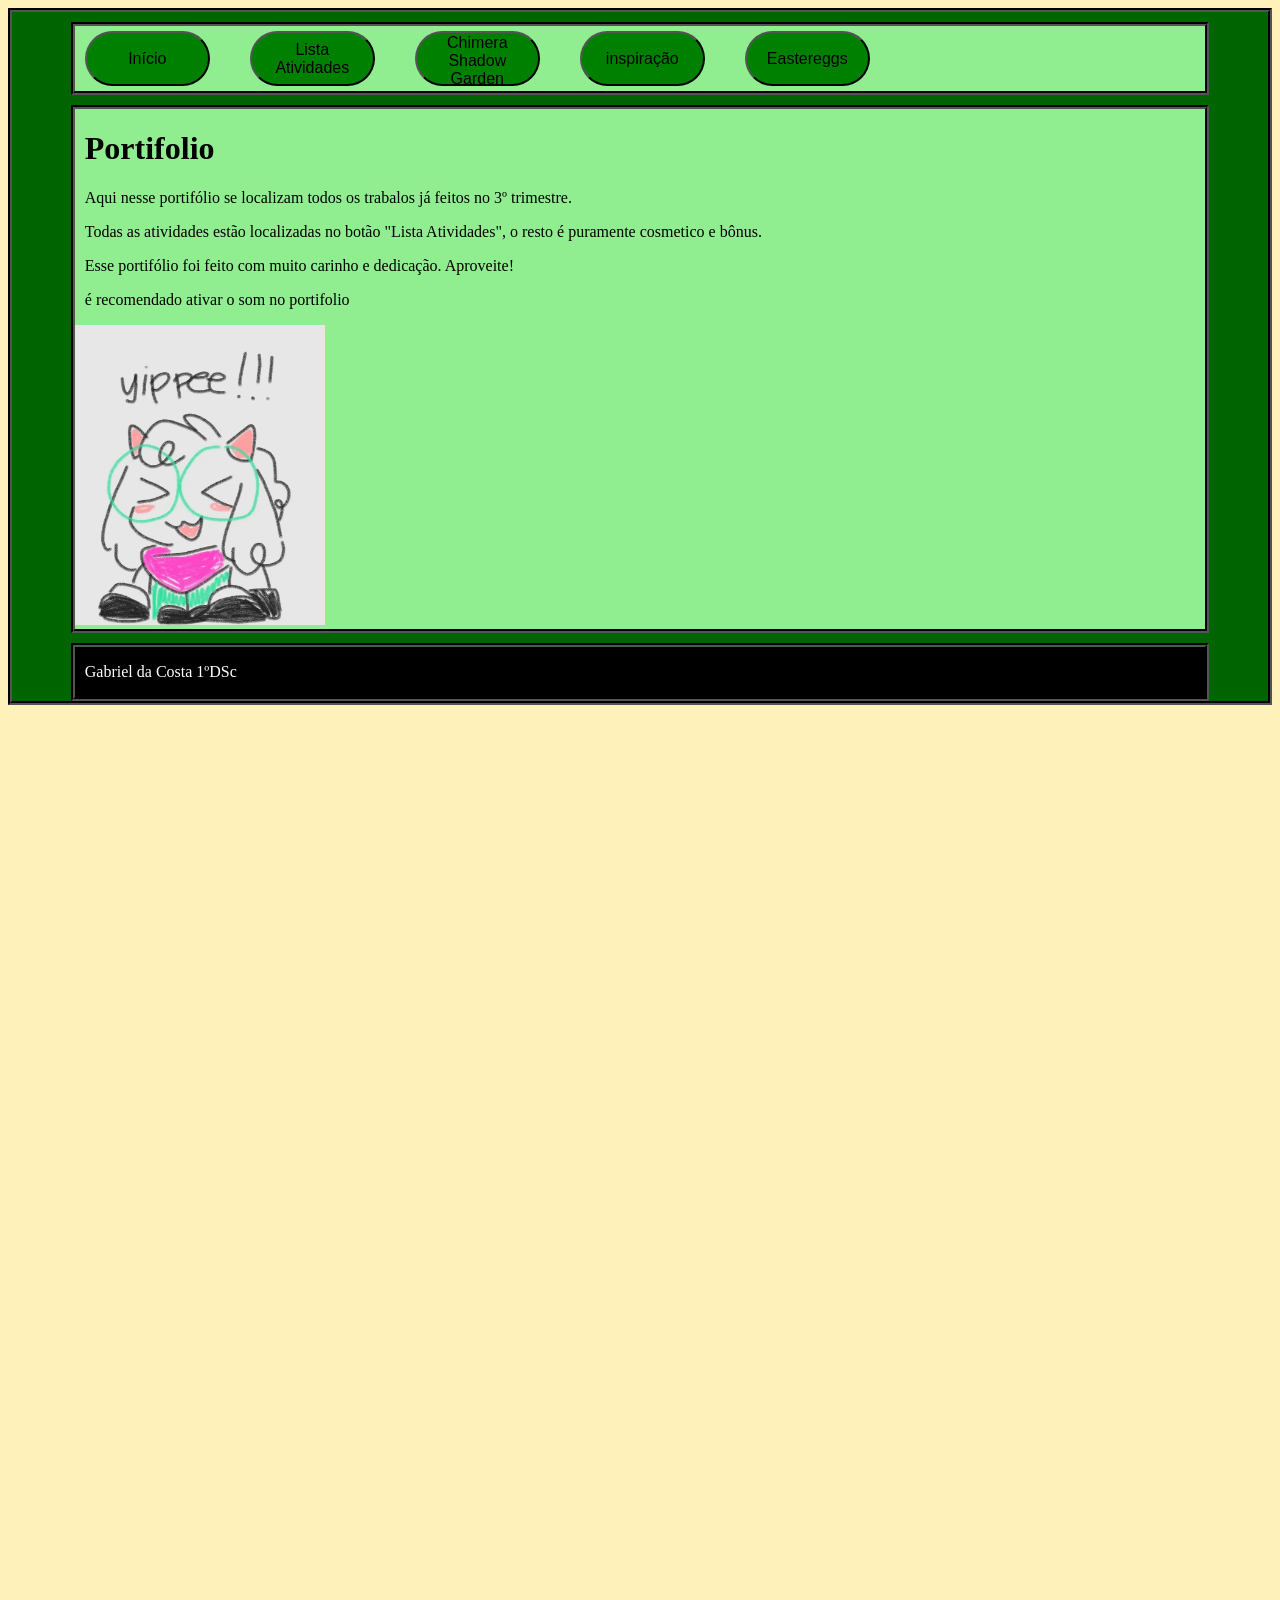
<file: index.html>
<!DOCTYPE html>
<html lang="pt-br">
<head>
    <meta charset="UTF-8">
    <meta name="viewport" content="width=device-width, initial-scale=1.0">
    <title>Portifolio</title>
    <link rel="stylesheet" href="style.css">
    <link href="" rel="icon">
</head>
<body>
    <div class="global"> <!--todo esse portifolio foi modificado e organizado com ajuda do Fernando e do Fabricio :]-->
        <div class="botoes">
            <a href="index.html"><button onclick="EfeitoSonoro()">Início</button></a>
            <a href="ListaAtividades/Lista.html"><button onclick="EfeitoSonoro()">Lista Atividades</button></a>
            <button onclick="Domain2()">Chimera Shadow Garden</button>
            <a href="InspiraçãoPorti/Inspiração.html"><button onclick="EfeitoSonoro()">inspiração</button></a>
            <a href="ListaEastereggs/estereggs.html"><button onclick="EfeitoSonoro()">Eastereggs</button></a>
            
        </div>
        <div class="txteimg">
            <h1>Portifolio</h1>
            <p>Aqui nesse portifólio se localizam todos os trabalos já feitos no 3º trimestre.</p>
            <p>Todas as atividades estão localizadas no botão "Lista Atividades", o resto é puramente cosmetico e bônus.</p>
            <p>Esse portifólio foi feito com muito carinho e dedicação. Aproveite!</p>
            <p>é recomendado ativar o som no portifolio</p>
            <img src="yipeeraly.webp" alt="Foto legal" height="300" width="250">
            
            
        </div>
        <div class="rodape">
            <p>Gabriel da Costa 1ºDSc </p>
        </div>
    </div>  
    <div style="height:900px"></div>
    <script src="script.js"></script>
</body>
</html>
</file>
<file: style.css>
body {
    background-color: #fff1ba; /*lightgoldenrodyelloy*/
    background-size: 100%;
    background-repeat: no-repeat;
    background-attachment: fixed;
   
}

h1 {
    margin-left: 10px;
}

p {
    margin-left: 10px;
}

.butt2 {
    display: flex;
    align-items: center;
}

.botoes {
    background-color:lightgreen;
    width: 90%;
    margin:   auto;
    margin-top: 10px;
    display: flex; /*display flex e etxt align é para consertar os botõies tortos na parte de cima*/
    align-items: center; /*os botões ficam tortos pois tem 2 linhas de texto*/
    border-radius: 1px;
    
    border: 4px;
    border-style: groove;
    border-color:black;

}

button {
    background-color: green;
    font-size: 16px;
    margin-right: 30px;
    width:125px;
    height: 55px;
    border-radius: 30px;
    margin-top: 5px;
    margin-bottom: 5px;
    margin-left: 10px;

    transition: 0.5s all;
    cursor: pointer;


}

button:hover{
    background-color:darkolivegreen;
    transform: scale(1.1);
}

a :hover{
    background-color:darkolivegreen;
    transform: scale(1.1);
}

a {
    text-decoration: none;
    color: black;
}

.txteimg {
    background-color:lightgreen;
    width: 90%;
    margin: auto;
    margin-top: 10px;
    border-radius: 1px;
    

    border: 4px;
    border-style: groove;
    border-color:black;
}

.global {
    background-color:darkgreen; /*verde musgo 457a00*/
    
    border: 4px;
    border-style: groove;
    border-color:black;
}

.rickroll:hover {
    transition: none;
    transform:scale(1.0);
}

.rodape{
    color: white;
    background-color: black;
    width: 90%;
    margin: auto;
    margin-top: 10px;
    border-radius: 1px;
    

    border: 4px;
    border-style: groove;
    border-color:black;
}
</file>
